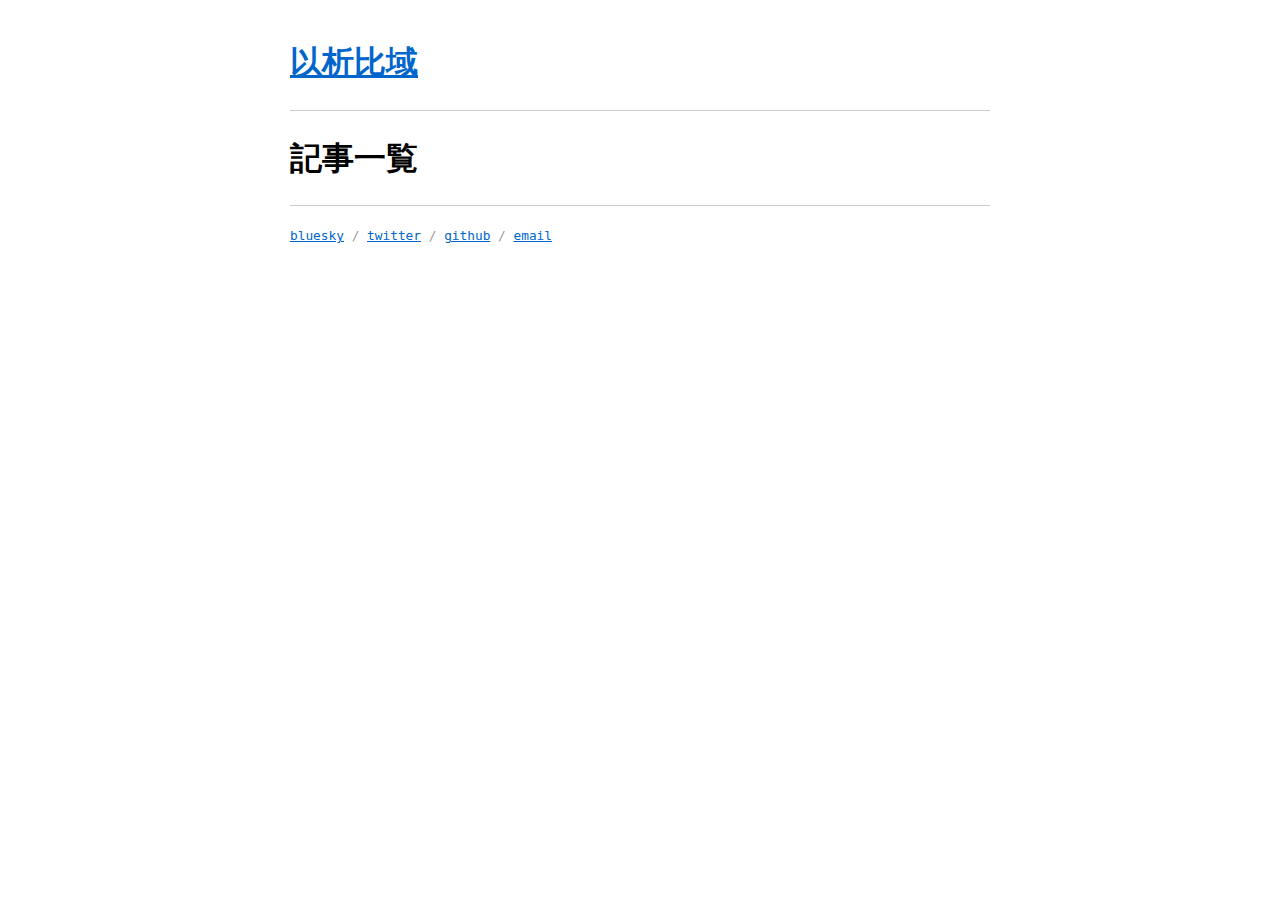
<file: docs/index.html>
<!DOCTYPE html>
<html>
    <head>
        <title>記事一覧 - 以析比域</title>
        <link rel="stylesheet" href="/style.css" />
        <meta charset="utf-8">
        <meta name="viewport" content="width=device-width,initial-scale=1">
        <link rel="icon" href="data:;base64,iVBORw0KGgo=">
        <meta property="og:url" content="https://vekatze.github.io/index.html" />
        <meta property="og:title" content="記事一覧 - 以析比域" />
        <meta property="og:type" content="website" />
        
        <meta property="og:image" content="https://vekatze.github.io/media/vekatze.jpg" />
        
        
        
        
    </head>
    <body>
        <header>
            <h1><a href="/index.html">以析比域</a></h1>
        </header>
        <main>
            <header>
    <h1>記事一覧</h1>
    
</header>

<ul>
    
</ul>


        </main>
        <footer>
            <p>
                <span class="metadata">
                    <a href="https://bsky.app/profile/vekatze.bsky.social">bluesky</a>
                    /
                    <a href="https://twitter.com/ricotie">twitter</a>
                    /
                    <a href="https://github.com/vekatze">github</a>
                    /
                    <a href="mailto:vekatze@icloud.com">email</a>
                </span>
            </p>
        </footer>
        
    </body>
</html>
</file>
<file: style.css>
:root {
  --serif: Times, serif;
  --sans-serif: Helvetica Neue, sans-serif;
  --monospace: Menlo, Consolas, Source Code Pro, monospace;
  --main-width: 700px;
  --plyr-font-family: var(--monospace);
  --plyr-font-size-small: 10px;
  --plyr-audio-controls-background: #f6f6f6;
  --plyr-tooltip-color: #fff;
  --plyr-tooltip-background: #666;
  --plyr-color-main: #666;
  --plyr-range-track-height: 2px;
  --plyr-audio-progress-buffered-background: #ccc;
  --plyr-control-icon-size: 14px;
  --plyr-control-radius: 2px;
  --plyr-control-spacing: 6px;
}

body {
  line-height: 1.6em;
  overflow-y: scroll;
  max-width: var(--main-width);
  min-width: 250px;
  margin: 0em auto;
  padding: 1em 2em;
  font-family: var(--serif);
  background-color: #fff;
  color: #000;
}

a,
a:visited {
  color: #06c;
}

a:hover {
  background-color: #cef;
}

a:active {
  color: #e70;
  background-color: #fec;
}

h1,
h2,
h3,
h4,
h5,
h6 {
  line-height: 1.6em;
}

main,
footer {
  border-top: 1px solid #ccc;
}

img {
  max-width: 100%;
}

hr {
  margin-top: 2em;
  margin-bottom: 2em;
  border: none;
  height: 1px;
  background-color: #ccc;
}

pre {
  line-height: 1.6em;
  white-space: pre-wrap;
}

figure,
blockquote,
div.sourceCode {
  margin-right: 0;
  margin-left: 0;
}

div.sourceCode,
blockquote {
  padding: 0 1em;
  word-wrap: break-word;
}

p code,
li > code,
figcaption > code {
  padding: 0.2em 0.4em;
}

div.sourceCode,
blockquote,
p code,
li > code,
figcaption > code {
  border: 1px solid #ccc;
  background-color: #f6f6f6;
  font-size: 90%;
}

section.footnotes {
  font-size: 80%;
}

span.metadata {
  font-family: var(--monospace);
  font-size: 80%;
  color: #999;
}

mjx-container {
  overflow-x: auto;
}

#audio-player {
  border: 1px solid #ccc;
  width: 100%;
  margin-top: 1em;
}

#cover-container {
  position: relative;
}

#cover-overlay {
  position: absolute;
  left: 0;
  top: 0;
  height: 100%;
  width: 100%;
  align-items: center;
  display: flex;
  justify-content: center;
  background-color: rgba(0, 0, 0, 0.4);
  cursor: pointer;
}

#play-button {
  width: 8%;
}

a.plyr__control {
  color: var(--player-audio-control-color);
}

img.cover {
  width: 100%;
  vertical-align: bottom;
}
</file>
